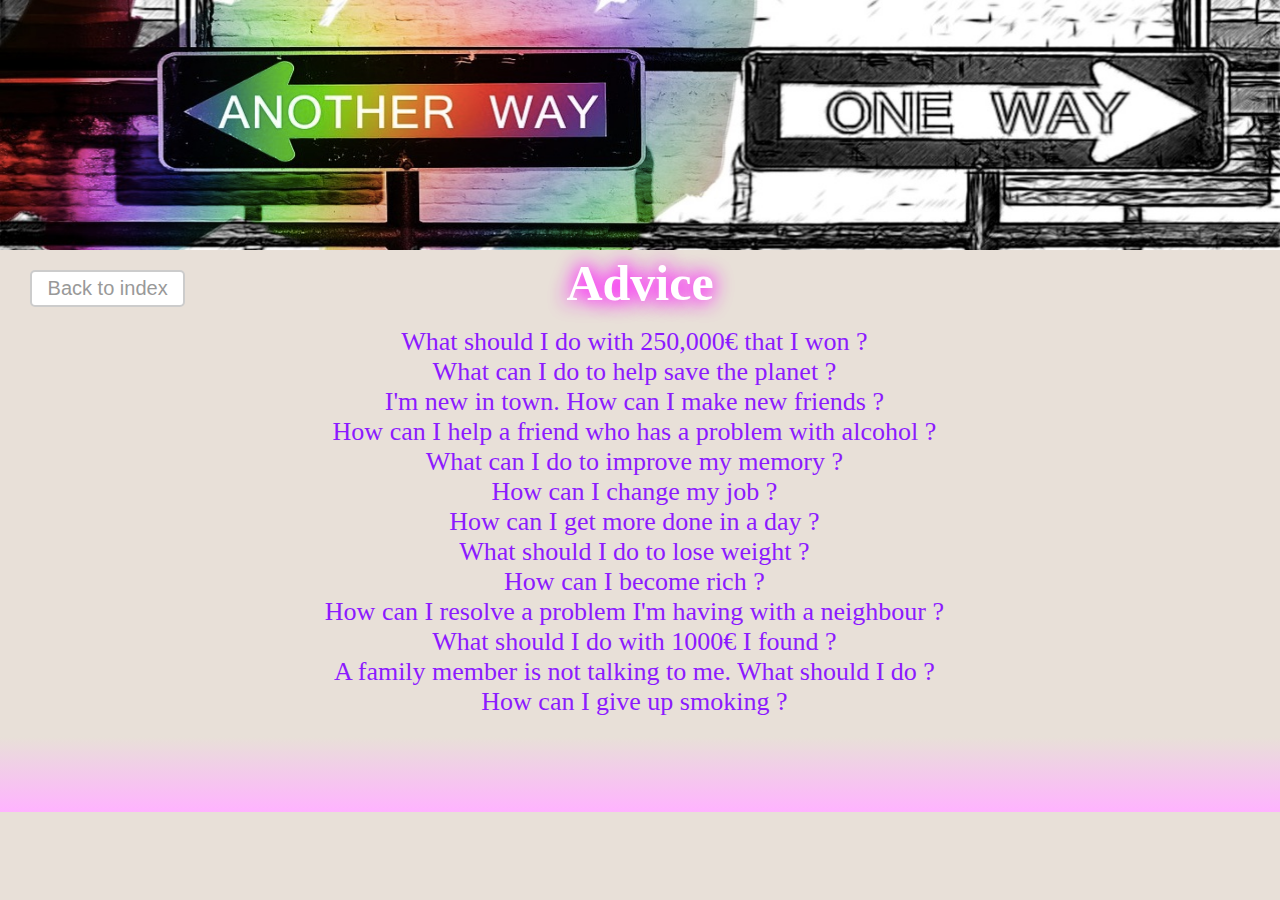
<file: html/advice.html>
<!DOCTYPE html>
<html lang="en">
<head>
	<meta charset="utf-8">
	<title>Advice</title>
	<link rel="stylesheet" type="text/css" href="../css/main.css">
</head>

<body id="body">
	<a href="../index.html"><button id='button'>&nbsp;Back to index&nbsp;</button></a>
	<img src="../images/signs.jpg">
	<h1 id='header'>Advice</h1>
	<div id="list-container">
		<ul id='list-items'>
		</ul>
	</div>
	<div id="footer"></div>
</body>

<script>sessionStorage.setItem('page', 'advice');</script>
<script src='../javascript/colours.js'></script>
<script src='../javascript/list-items.js'></script>
<script src='../javascript/text-highlight.js'></script>
		
</html>
</file>
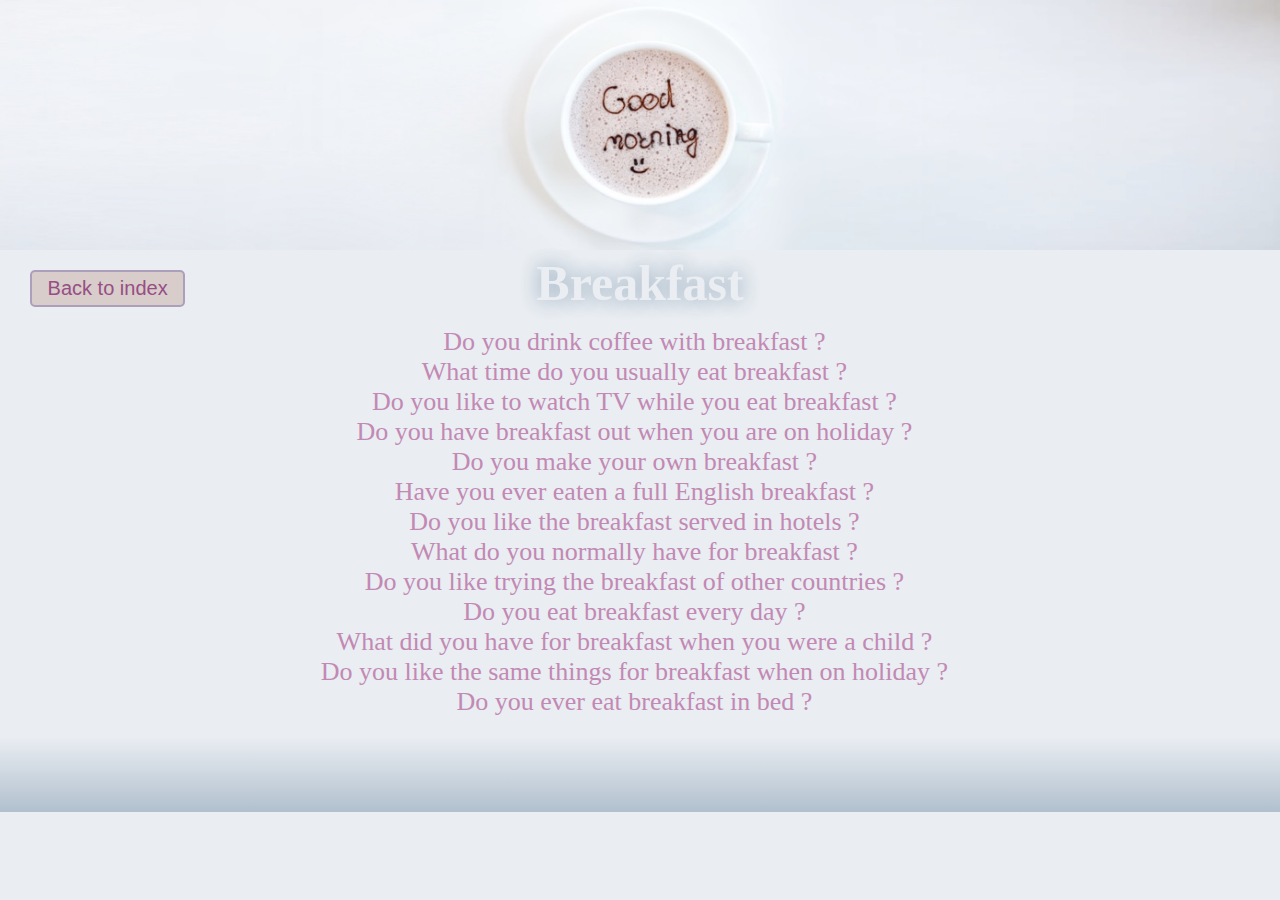
<file: html/breakfast.html>
<!DOCTYPE html>
<html lang="en">
<head>
	<meta charset="utf-8">
	<title>Breakfast</title>
	<link rel="stylesheet" type="text/css" href="../css/main.css">
</head>

<body id="body">
	<a href="../index.html"><button id='button'>&nbsp;Back to index&nbsp;</button></a>
	<img src="../images/coffee.jpg">
	<h1 id='header'>Breakfast</h1>
	<div id="list-container">
		<ul id='list-items'>
		</ul>
	</div>
	<div id="footer"></div>
</body>

<script>sessionStorage.setItem('page', 'breakfast');</script>
<script src='../javascript/colours.js'></script>
<script src='../javascript/list-items.js'></script>
<script src='../javascript/text-highlight.js'></script>
		
</html>
</file>
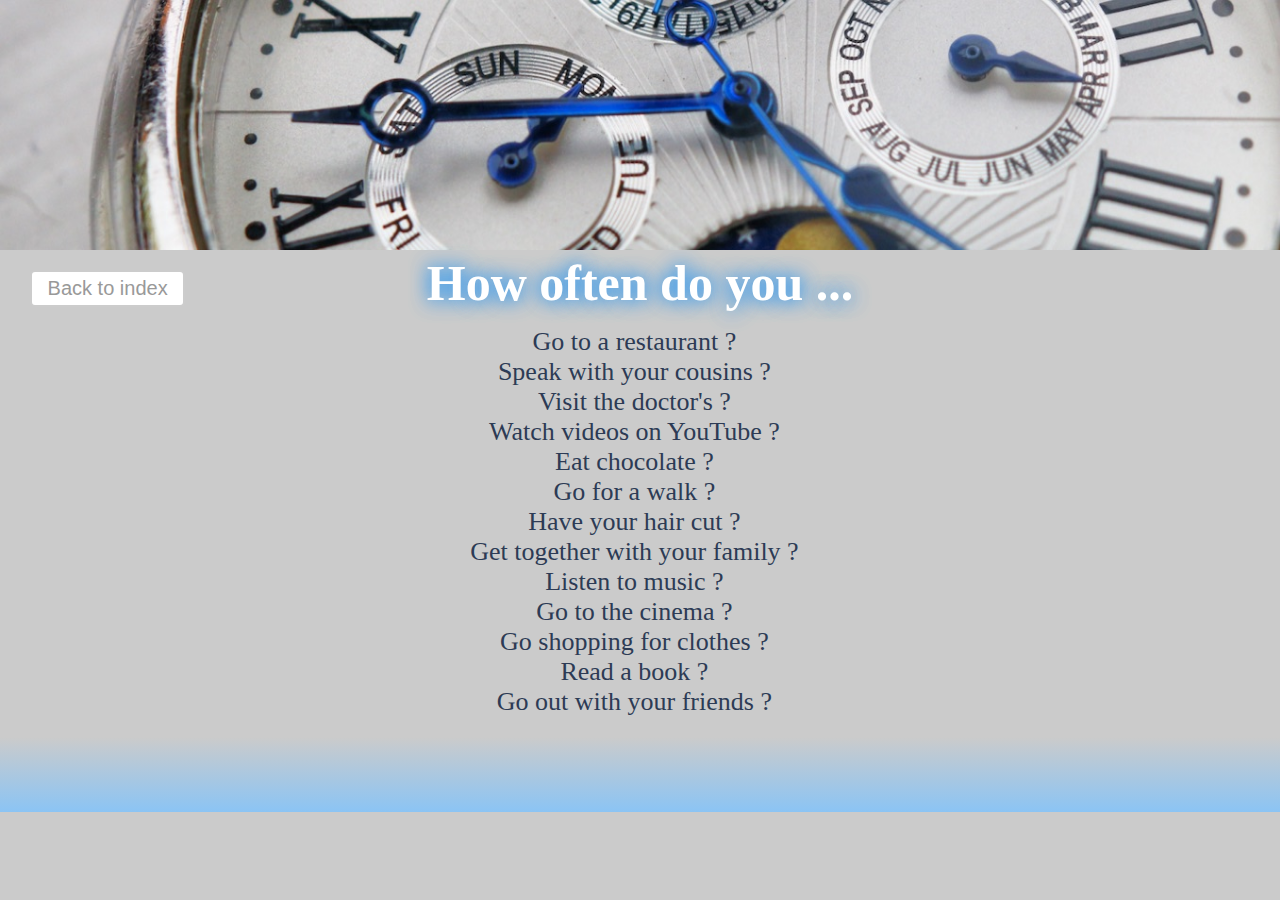
<file: html/how-often.html>
<!DOCTYPE html>
<html lang="en">
<head>
	<meta charset="utf-8">
	<title>How often</title>
	<link rel="stylesheet" type="text/css" href="../css/main.css">
</head>

<body id="body">
	<a href="../index.html"><button id='button'>&nbsp;Back to index&nbsp;</button></a>
	<img src="../images/time.jpg">
	<h1 id='header'>How often do you ...</h1>
	<div id="list-container">
		<ul id='list-items'>
		</ul>
	</div>
	<div id="footer"></div>
</body>

<script>sessionStorage.setItem('page', 'howOften');</script>
<script src='../javascript/colours.js'></script>
<script src='../javascript/list-items.js'></script>
<script src='../javascript/text-highlight.js'></script>
		
</html>
</file>
<file: css/main.css>
* {
	box-sizing:border-box;
	margin:0;
}

h1 {
	font-size:50px;
	text-align:center;
	/*margin-top:20px;*/
	margin-bottom:15px;
	cursor:default;
}

img {
	width:100%;
	height:250px;
}

button {
	position:absolute;
	top:270px;
	left:30px;
	font-size:20px;
	padding:5px 10px;
	border-radius:5px;
}
button:hover {
	cursor:pointer;
}

#list-container {
	display:flex;
	flex-direction:column;
	justify-content:center;
}

ul {
	text-align:center;
	margin-bottom:20px;
	cursor:default;
	width:96%;
}

li {
	font-size:26px;
	list-style:none;
}

#footer {
	width:100%;
	height:75px;
}
</file>
